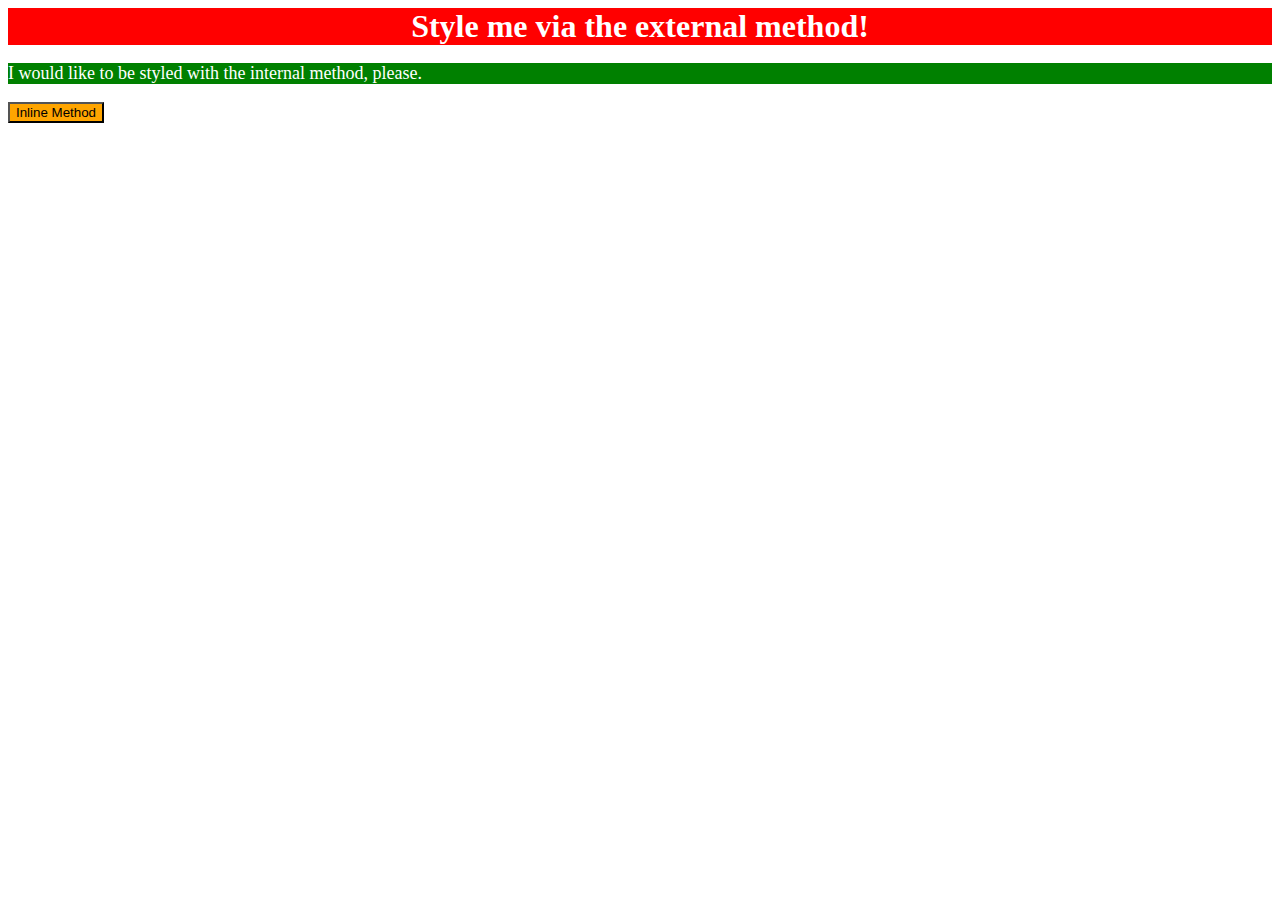
<file: foundations/01-css-methods/index.html>
<!DOCTYPE html>
<html lang="en">
  <head>
    <meta charset="UTF-8">
    <meta http-equiv="X-UA-Compatible" content="IE=edge">
    <meta name="viewport" content="width=device-width, initial-scale=1.0">
    <title>Methods for Adding CSS</title>
    <link rel = "stylesheet" href = "styles.css">
    <style>
      p{
        color:white;
        background-color: green;
        font-size:18px;
      }
    </style>
  </head>
  <body>
    <div>Style me via the external method!</div>
    <p>I would like to be styled with the internal method, please.</p>
    <button style="color: black;background-color:orange">Inline Method</button>
  </body>
</html>
</file>
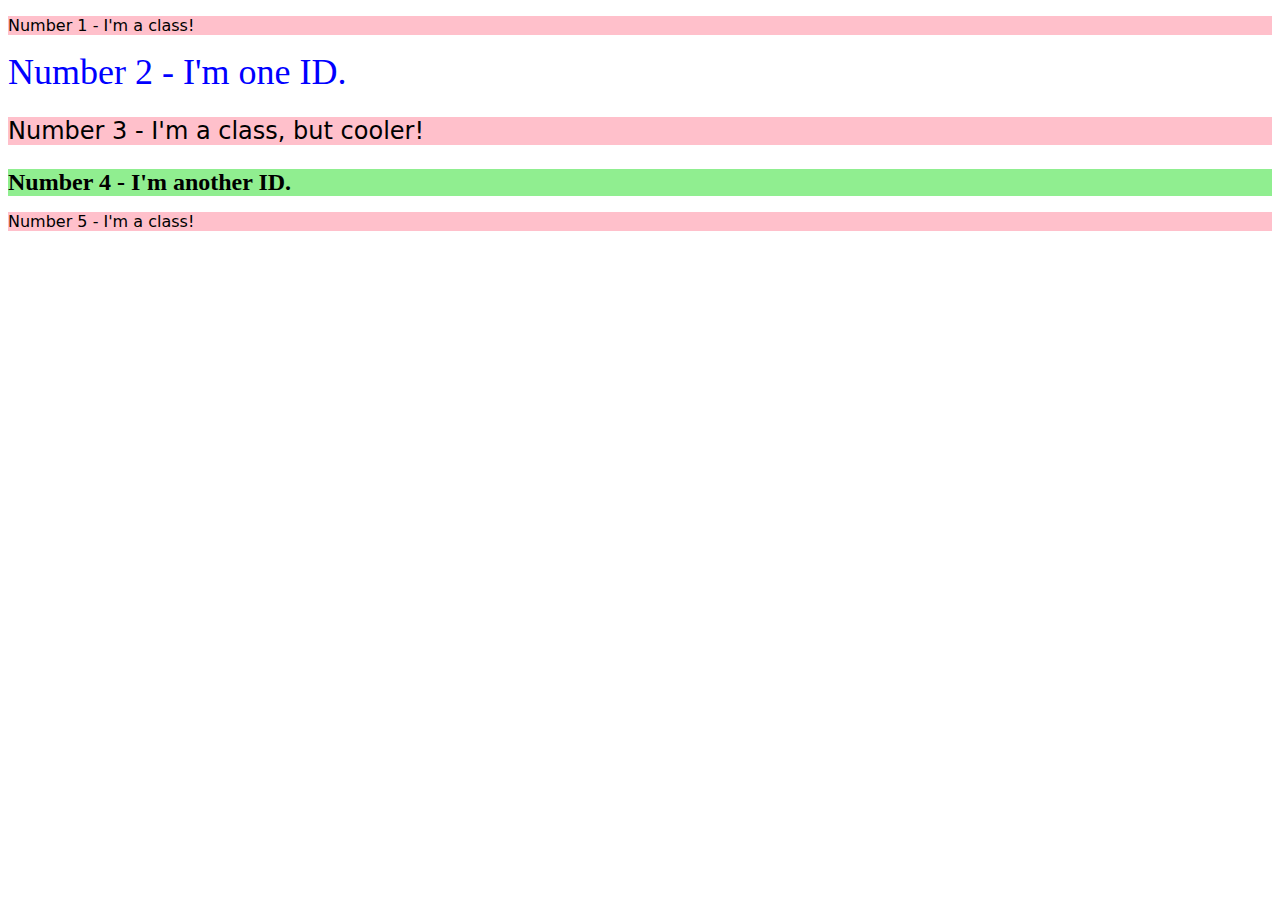
<file: foundations/02-class-id-selectors/index.html>
<!DOCTYPE html>
<html lang="en">
  <head>
    <meta charset="UTF-8">
    <meta http-equiv="X-UA-Compatible" content="IE=edge">
    <meta name="viewport" content="width=device-width, initial-scale=1.0">
    <title>Class and ID Selectors</title>
    <link rel="stylesheet" href="style.css">
  </head>
  <body>
    <p class="odd">Number 1 - I'm a class!</p>
    <div id="two">Number 2 - I'm one ID.</div>
    <p class="odd", id="three">Number 3 - I'm a class, but cooler!</p>
    <div id="four">Number 4 - I'm another ID.</div>
    <p class="odd">Number 5 - I'm a class!</p>
  </body>
</html>
</file>
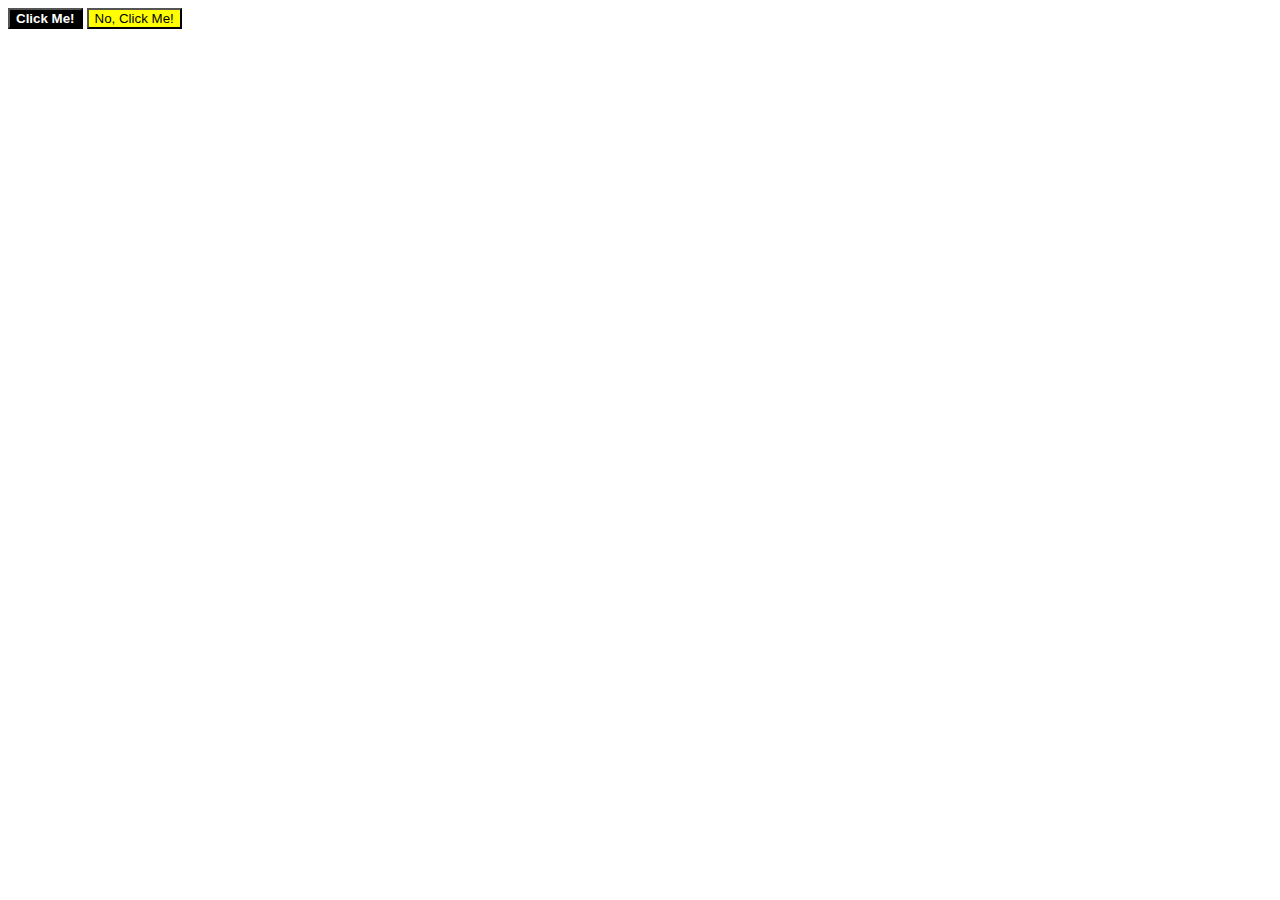
<file: foundations/03-grouping-selectors/index.html>
<!DOCTYPE html>
<html lang="en">
  <head>
    <meta charset="UTF-8">
    <meta http-equiv="X-UA-Compatible" content="IE=edge">
    <meta name="viewport" content="width=device-width, initial-scale=1.0">
    <title>Grouping Selectors</title>
    <link rel="stylesheet" href="style.css">
  </head>
  <body>
    <button id="first">Click Me!</button>
    <button id="second">No, Click Me!</button>
  </body>
</html>
</file>
<file: foundations/01-css-methods/styles.css>
div {
    color: white;
    background-color: red;
    text-align: center;
    font-size: 32px;
    font-weight: bold;
}
</file>
<file: foundations/02-class-id-selectors/style.css>
.odd {
    background-color: pink;
    font-family: Verdana, "DejaVu sans", sans-serif ;
}
#three{
    font-size: 24px;
}
#two{
    font-size: 36px;
    color: blue;
}
#four{
    background-color: lightgreen;
    font-weight: bold;
    font-size: 24px;
}
</file>
<file: foundations/03-grouping-selectors/style.css>
#first{
    background-color: black;
    color: white;
    font-weight: bold;
}
#second{
    background-color: yellow;

}

button{
    font-family: Helvetica, "Times New Roman" sans-serif;
}
</file>
